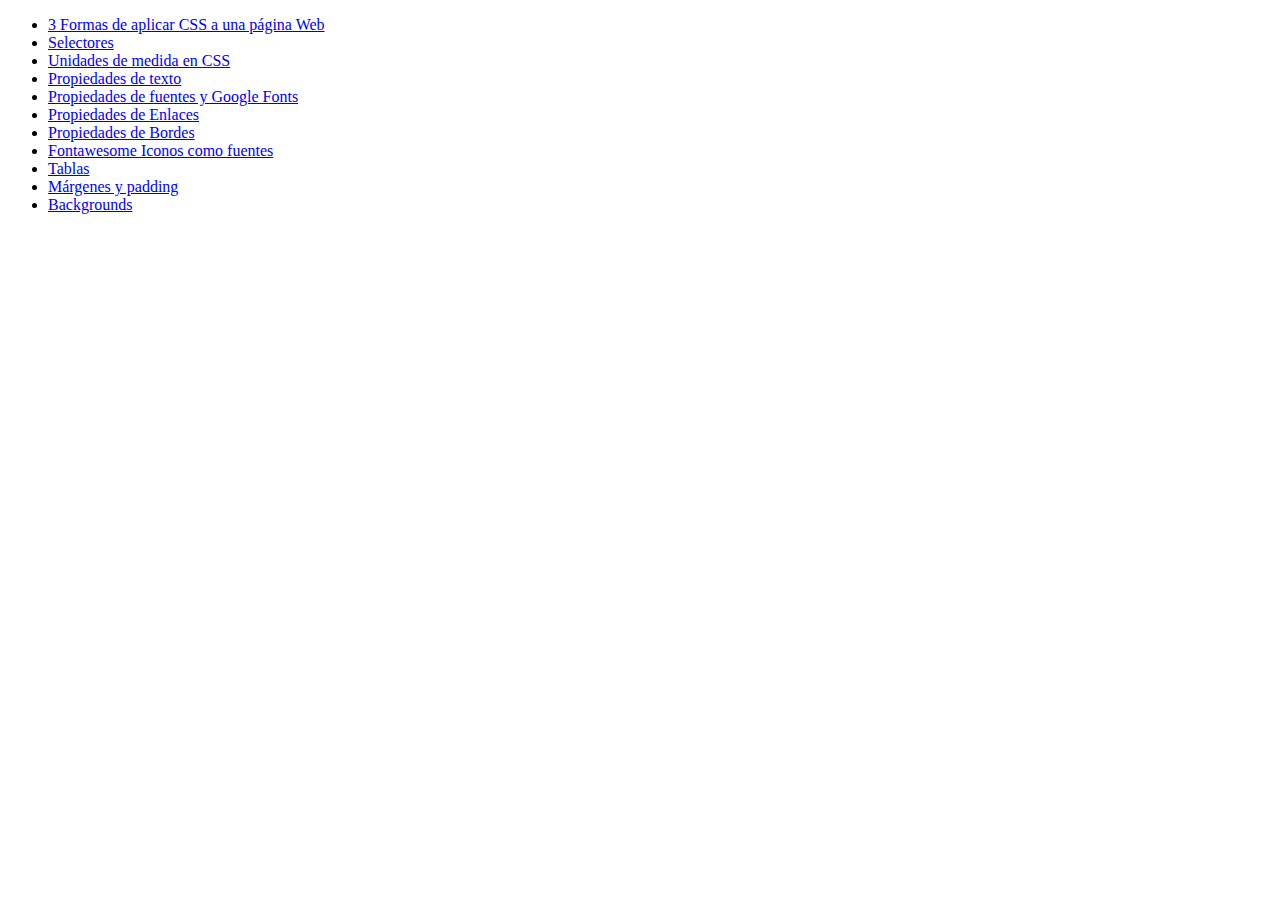
<file: index.html>
<!DOCTYPE html>
<html lang="en">
<head>
    <meta charset="UTF-8">
    <meta name="viewport" content="width=device-width, initial-scale=1.0">
    <title>Tareas-videoturoriales</title>
</head>
<body>
    <ul>
        <li><a href="01 3 Formas de aplicar CSS a una página Web/index.html">3 Formas de aplicar CSS a una página Web</a></li>
        <li><a href="02 Selectores/index.html">Selectores</a></li>
        <li><a href="03 Unidades de medida en CSS/index.html">Unidades de medida en CSS</a></li>
        <li><a href="04 Propiedades de texto/index.html">Propiedades de texto</a></li>
        <li><a href="05 Propiedades de fuentes y Google Fonts/index.html">Propiedades de fuentes y Google Fonts</a></li>
        <li><a href="06 Propiedades de Enlaces/index.html">Propiedades de Enlaces</a></li>
        <li><a href="07 Propiedades de Bordes/index.html">Propiedades de Bordes</a></li>
        <li><a href="08 Fontawesome Iconos como fuentes/index.html">Fontawesome Iconos como fuentes</a></li>
        <li><a href="09 Tablas/index.html">Tablas</a></li>
        <li><a href="10 Márgenes y padding/index.html">Márgenes y padding</a></li>
        <li><a href="11 Backgrounds/index.html">Backgrounds</a></li>
    </ul>
</body>
</html>
</file>
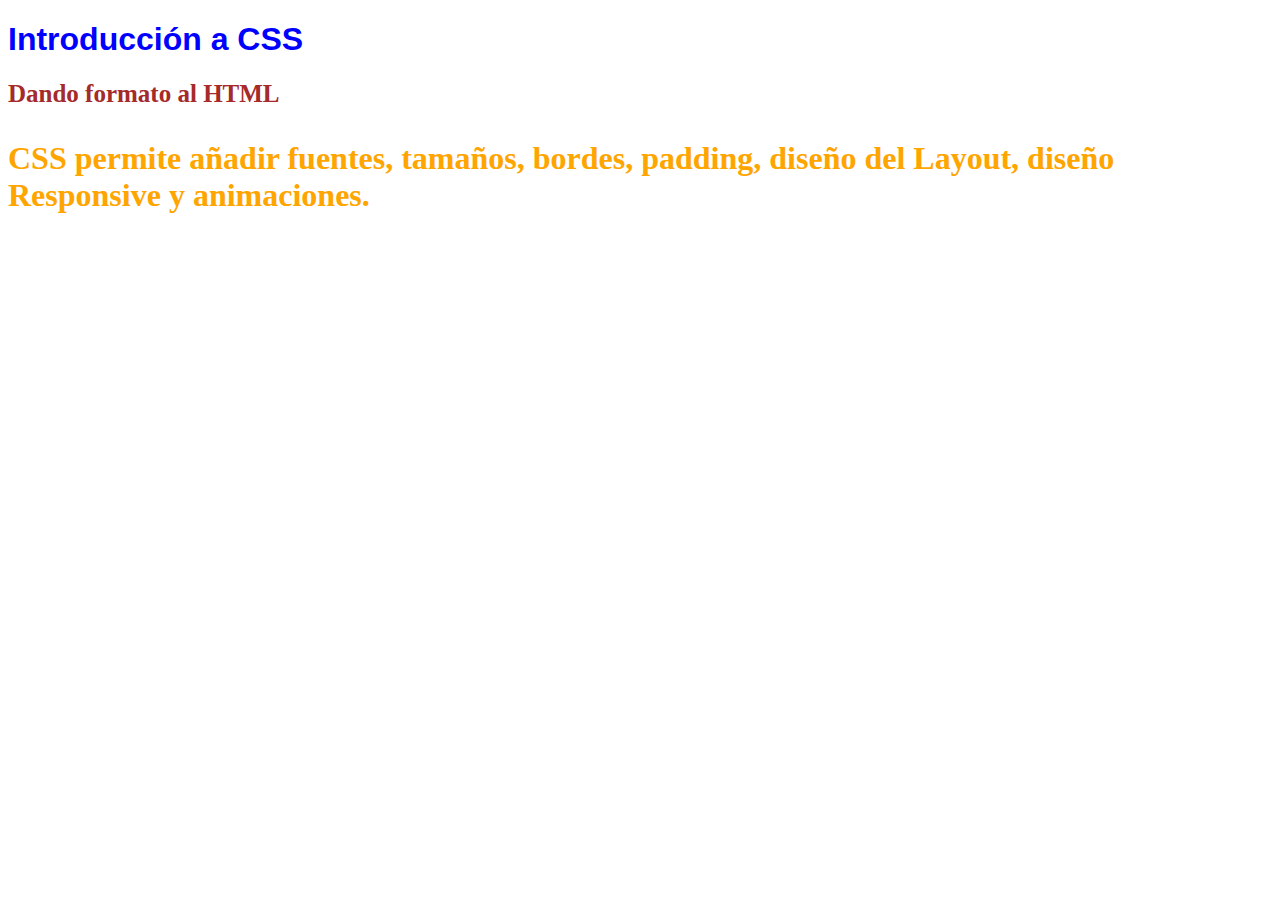
<file: 01 3 Formas de aplicar CSS a una página Web/index.html>
<!DOCTYPE html>
<html lang="en">
<head>
    <meta charset="UTF-8">
    <meta name="viewport" content="width=device-width, initial-scale=1.0">
    <title>Document</title>
    <style>

    </style>
    <link rel="stylesheet" href="estilos.css">
</head>
<body>
    <h1 style="color: blue; font-family: Arial, Helvetica, sans-serif;">Introducción a CSS</h1>
    <h2>Dando formato al HTML</h2>
    <p>CSS permite añadir fuentes, tamaños, bordes,
        padding, diseño del Layout, diseño Responsive
        y animaciones.
    </p>
</body>
</html>
</file>
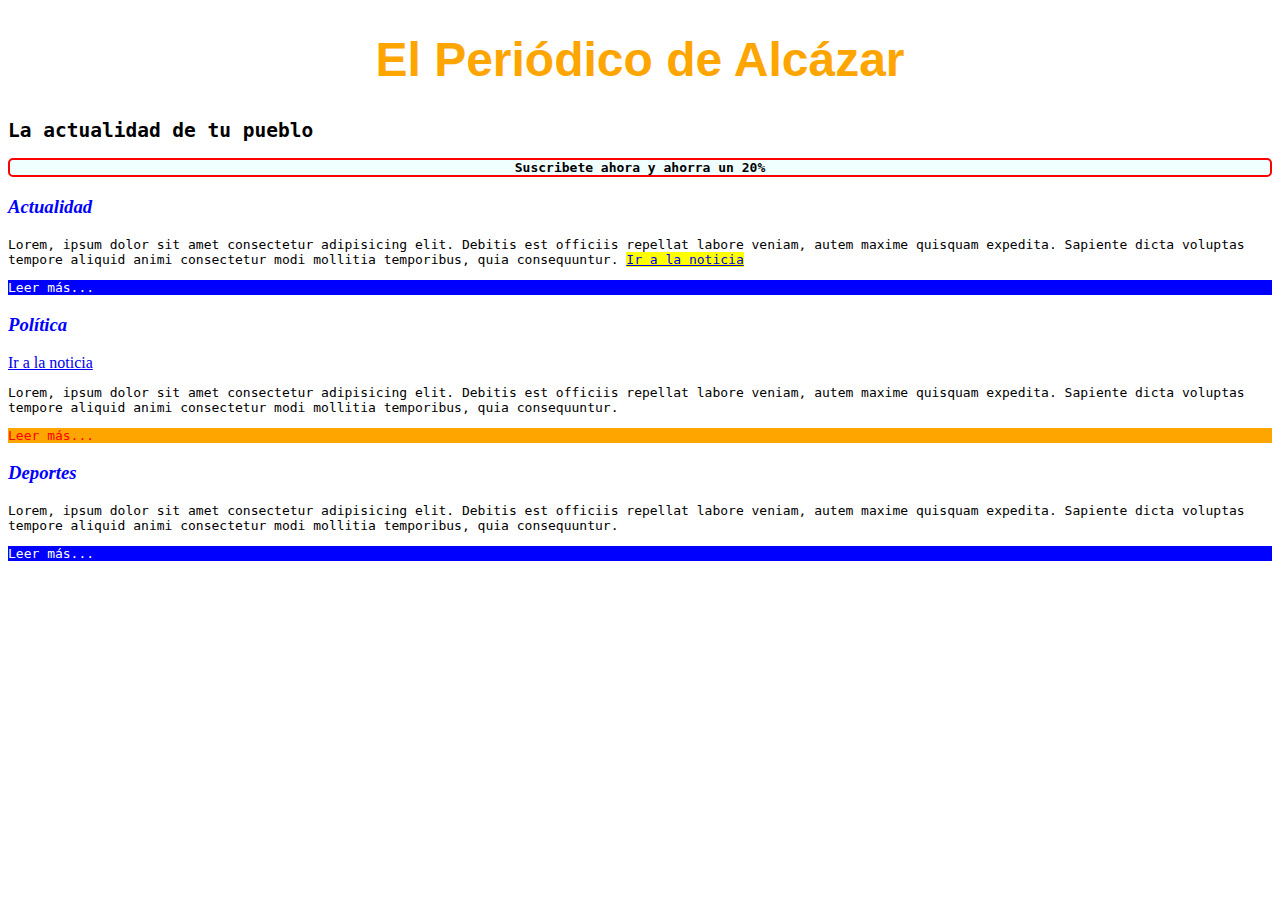
<file: 02 Selectores/index.html>
<!DOCTYPE html>
<html lang="en">
<head>
    <meta charset="UTF-8">
    <meta name="viewport" content="width=device-width, initial-scale=1.0">
    <title>Document</title>
    <style>
        h1 {
            text-align: center;
            font-size: 3em;
            color: orange;
            font-family: Arial, Helvetica, sans-serif;
        }
        h3 {
            color: blue;
            font-style: italic;
        }
        #anuncio {
            border: 2px solid red;
            border-radius: 5px;
            text-align: center;
            background-color: azure;
            font-weight: bold;
        }
        .leemas {
            background-color: blue;
            color: white;
        }
        h2, p {
            font-family: monospace;
        }
        p a {
            background-color: yellow;
        }
        .importante {
            background-color: orange;
            color: red;
        }
    </style>
</head>
<body>
    <h1>El Periódico de Alcázar</h1>
    <h2>La actualidad de tu pueblo</h2>
    <p id="anuncio">Suscribete ahora y ahorra un 20%</p>
    
    <h3>Actualidad</h3>
    <p>Lorem, ipsum dolor sit amet consectetur adipisicing elit.
        Debitis est officiis repellat labore veniam, autem maxime
        quisquam expedita. Sapiente dicta voluptas tempore aliquid
        animi consectetur modi mollitia temporibus, quia consequuntur. <a href="noticia.html">Ir a la noticia</a>
    </p>
        
    <p class="leemas">Leer más...</p>
    
    <h3>Política</h3>
    <a href="/noticia.html">Ir a la noticia</a>
    <p>Lorem, ipsum dolor sit amet consectetur adipisicing elit.
        Debitis est officiis repellat labore veniam, autem maxime
        quisquam expedita. Sapiente dicta voluptas tempore aliquid
        animi consectetur modi mollitia temporibus, quia consequuntur.</p>
    <p class="leemas importante">Leer más...</p>
    
    <h3>Deportes</h3>
    <p>Lorem, ipsum dolor sit amet consectetur adipisicing elit.
        Debitis est officiis repellat labore veniam, autem maxime
        quisquam expedita. Sapiente dicta voluptas tempore aliquid
        animi consectetur modi mollitia temporibus, quia consequuntur.</p>
    <p class="leemas">Leer más...</p> 

</body>
</html>
</file>
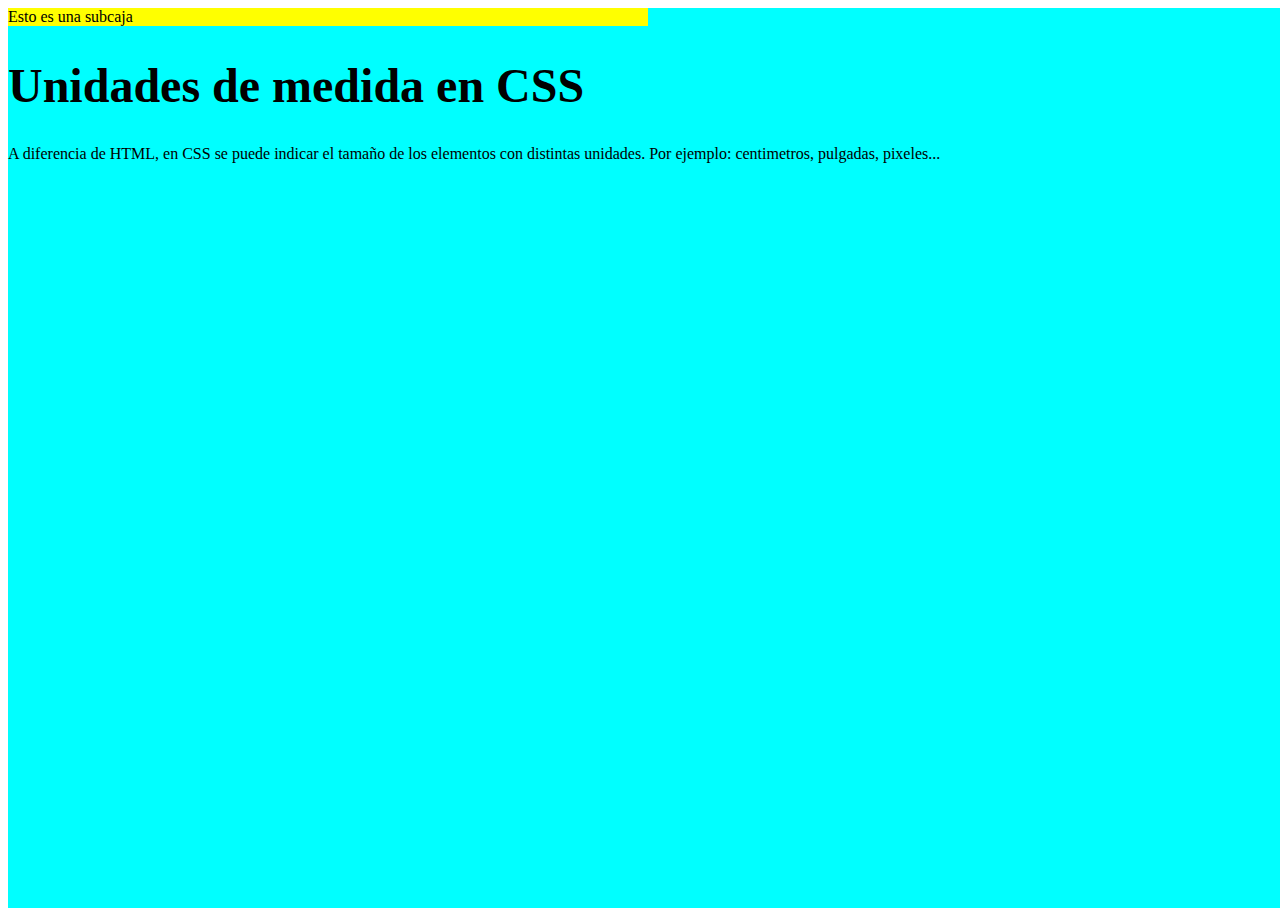
<file: 03 Unidades de medida en CSS/index.html>
<!DOCTYPE html>
<html lang="en">
<head>
    <meta charset="UTF-8">
    <meta name="viewport" content="width=device-width, initial-scale=1.0">
    <title>Document</title>
    <style>
        h1 {
            font-size: 3em;
        }
        #caja {
            width: 100vw;
            height: 100vh;
            background-color: aqua;
        }
        #titulo {
            background-color: yellow;
            width: 50%;
        }
    </style>
</head>
<body>
    <div id="caja">
        <div id="titulo">
            Esto es una subcaja
        </div>
        <h1>Unidades de medida en CSS</h1>
        <p>A diferencia de HTML, en CSS se puede
            indicar el tamaño de los elementos
            con distintas unidades. Por ejemplo: centimetros,
            pulgadas, pixeles...
        </p>
    </div>
</body>
</html>
</file>
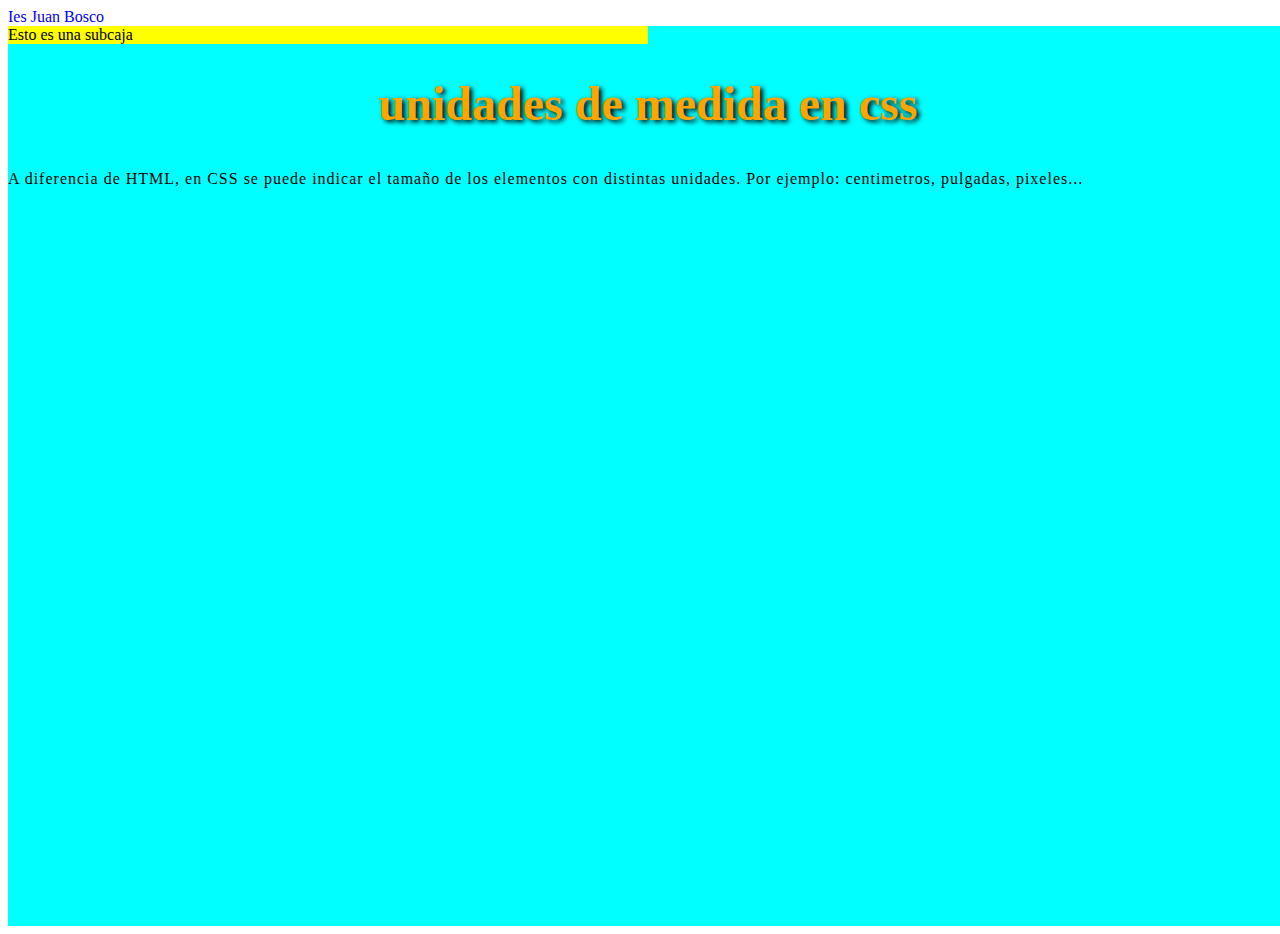
<file: 04 Propiedades de texto/index.html>
<!DOCTYPE html>
<html lang="en">
<head>
    <meta charset="UTF-8">
    <meta name="viewport" content="width=device-width, initial-scale=1.0">
    <title>Document</title>
    <style>
        h1 {
            font-size: 3em;
            color: orange;
            text-shadow: 3px 2px 5px black;
            text-align: center;
            text-transform: lowercase;
        }
        p {
            text-align: justify;
            letter-spacing: 1px;
            line-height: 2;
        }
        #caja {
            width: 100vw;
            height: 100vh;
            background-color: aqua;
        }
        #titulo {
            background-color: yellow;
            width: 50%;
        }
        a {
            text-decoration: none;

        }   
    </style>
</head>
<body>
    <a href="https://www.iesjuanbosco.es/">Ies Juan Bosco</a>
    <div id="caja">
        <div id="titulo">
            Esto es una subcaja
        </div>
        <h1>Unidades de medida en CSS</h1>
        <p>A diferencia de HTML, en CSS se puede
            indicar el tamaño de los elementos
            con distintas unidades. Por ejemplo: centimetros,
            pulgadas, pixeles...
        </p>
    </div>
</body>
</html>
</file>
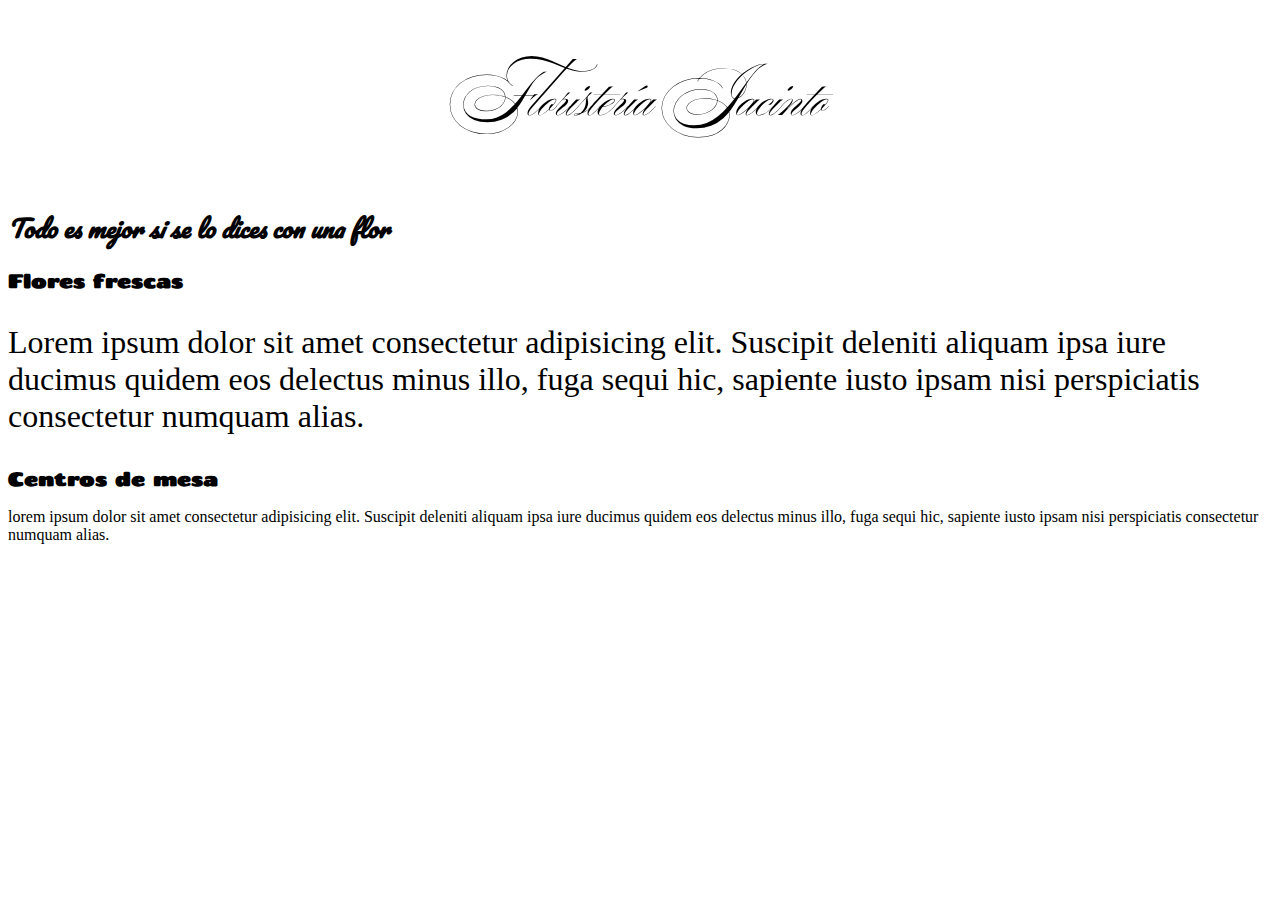
<file: 05 Propiedades de fuentes y Google Fonts/index.html>
<!DOCTYPE html>
<html lang="en">
<head>
    <meta charset="UTF-8">
    <meta name="viewport" content="width=device-width, initial-scale=1.0">
    <title>Document</title>

    <style>
    @import url('https://fonts.googleapis.com/css2?family=Ballet:opsz@16..72&family=Chango&family=Pacifico&display=swap');

        h1 {
            font-family: "Ballet", cursive;
            font-size: 4em;
            text-align: center;
        }
        h2 {
            font-style: italic;
            font-family: "Pacifico", cursive;
        }
        h3 {
            font-family: "Chango", sans-serif;;
        }
        p {
            font-size: 2em; font-weight: lighter;
        }  
    </style>
</head>
<body>
    <h1>Floristería Jacinto</h1>
    <h2>Todo es mejor si se lo dices con una flor</h2>
    <h3>Flores frescas</h3>
    <p>Lorem ipsum dolor sit amet consectetur adipisicing elit. Suscipit deleniti aliquam ipsa iure ducimus quidem eos delectus minus illo, fuga sequi hic, sapiente iusto ipsam nisi perspiciatis consectetur numquam alias.</p>
    <h3>Centros de mesa</h3>
    lorem ipsum dolor sit amet consectetur adipisicing elit. Suscipit deleniti aliquam ipsa iure ducimus quidem eos delectus minus illo, fuga sequi hic, sapiente iusto ipsam nisi perspiciatis consectetur numquam alias.
</body>
</html>
</file>
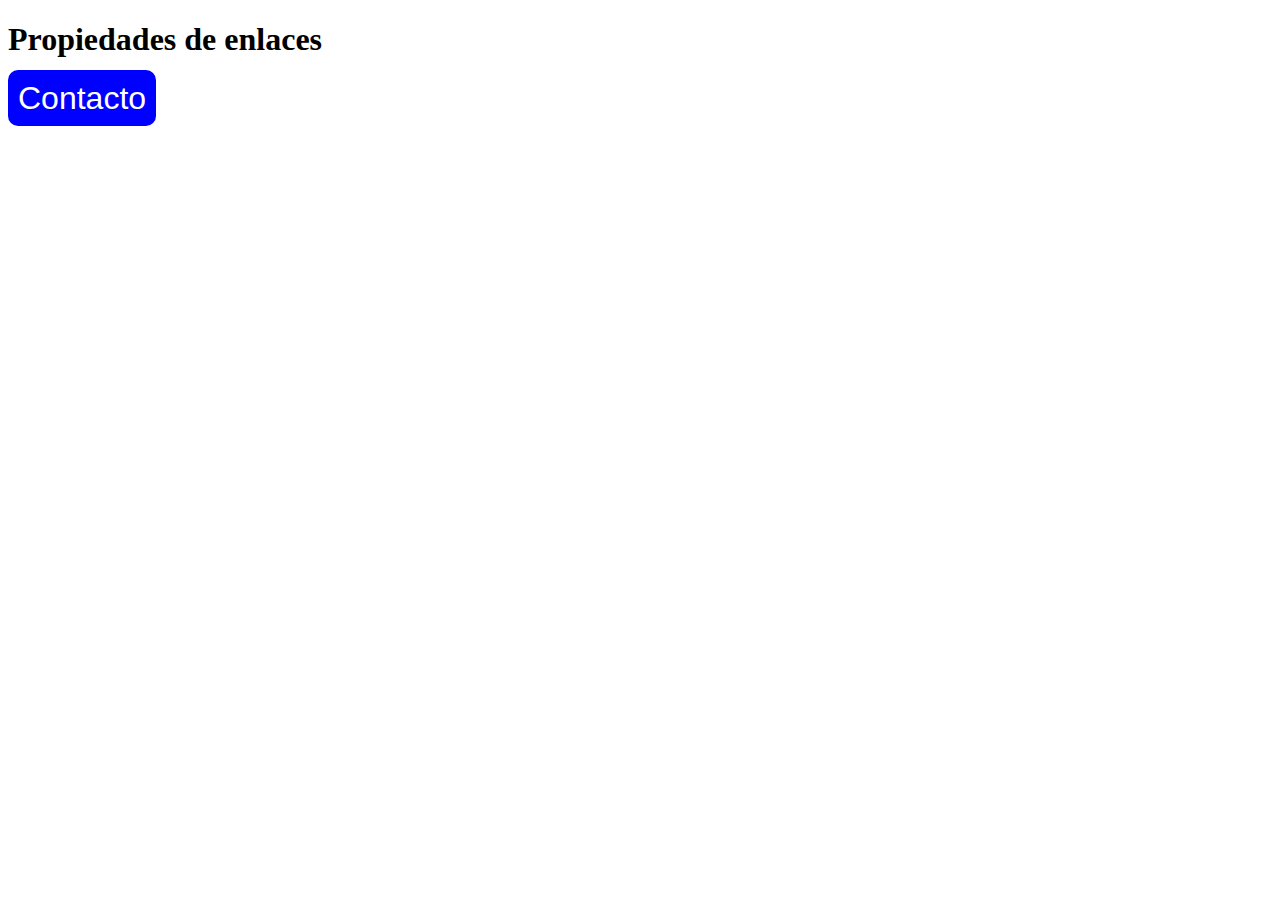
<file: 06 Propiedades de Enlaces/index.html>
<!DOCTYPE html>
<html lang="en">
<head>
    <meta charset="UTF-8">
    <meta name="viewport" content="width=device-width, initial-scale=1.0">
    <title>Estilos en enlaces</title>
    <style>
        a {
            text-decoration: none;
            font-family: Arial, Helvetica, sans-serif;
            font-size: 2em;
            padding: 10px;
            border-radius: 10px;
        }
        a:link {
            background-color: blue;
            color: white;

        }
        a:visited {
            background-color: white;
            color: grey;
        }
        a:hover {
            background-color: chartreuse;
            color: red;
        }
        a:active {
            font-weight: bold;
            color: orange;
            text-shadow: 3px 3px 5px black;
        }
    </style>
</head>
<body>
    <h1>Propiedades de enlaces</h1>
    <a href="https://www.iesjuanbosco.es/">Contacto</a>
</body>
</html>
</file>
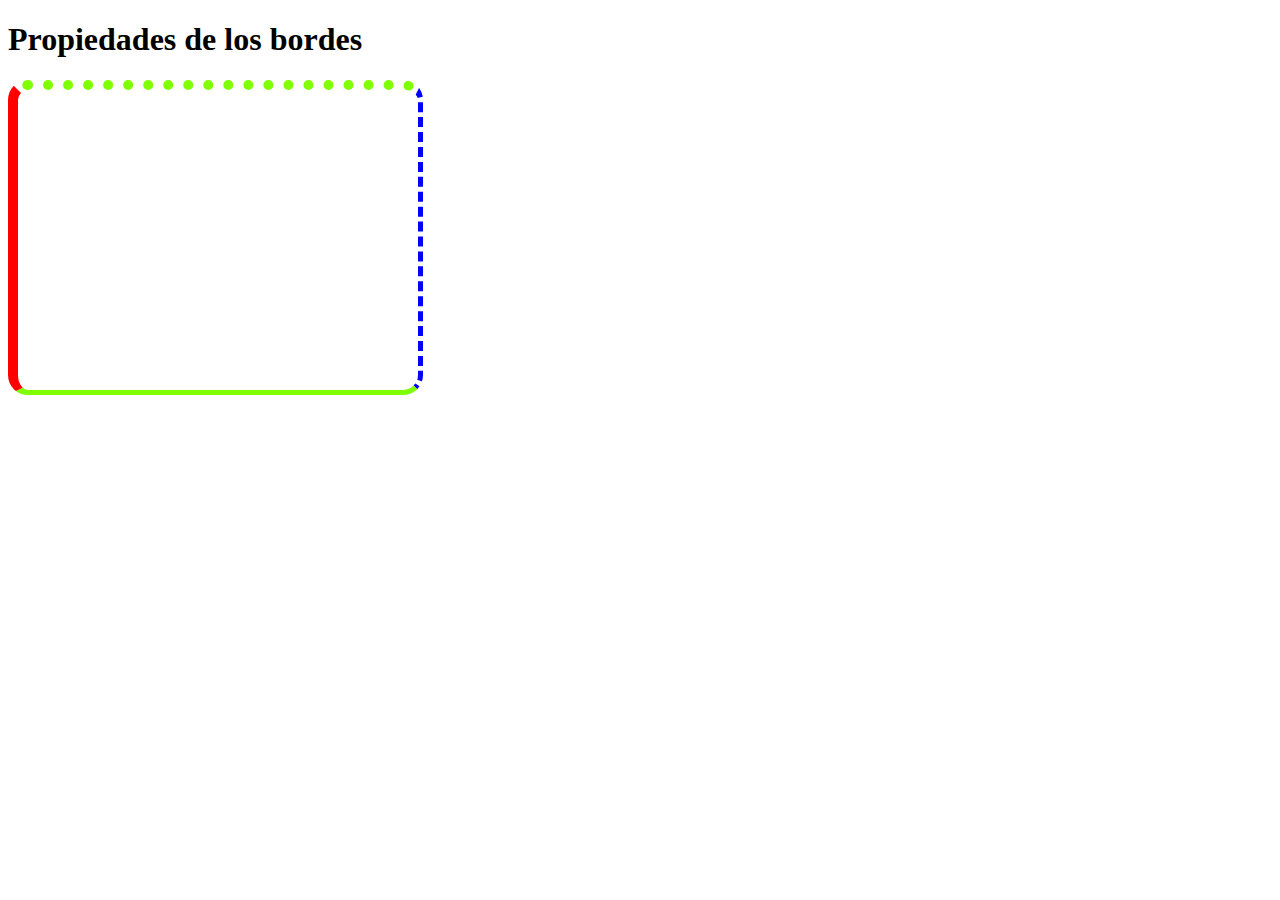
<file: 07 Propiedades de Bordes/index.html>
<!DOCTYPE html>
<html lang="en">
<head>
    <meta charset="UTF-8">
    <meta name="viewport" content="width=device-width, initial-scale=1.0">
    <title>Bordes</title>
    <style>
        #capa {
            width: 400px;
            height: 300px;
            border: 10px solid chartreuse;
            border-radius: 20px;
            border-top-style: dotted;
            border-left-color: red;
            border-bottom-width: 5px;
            border-right: 5px dashed blue;
        }
    </style>
</head>
<body>
    <h1>Propiedades de los bordes</h1>
    <div id="capa"></div>
</body>
</html>
</file>
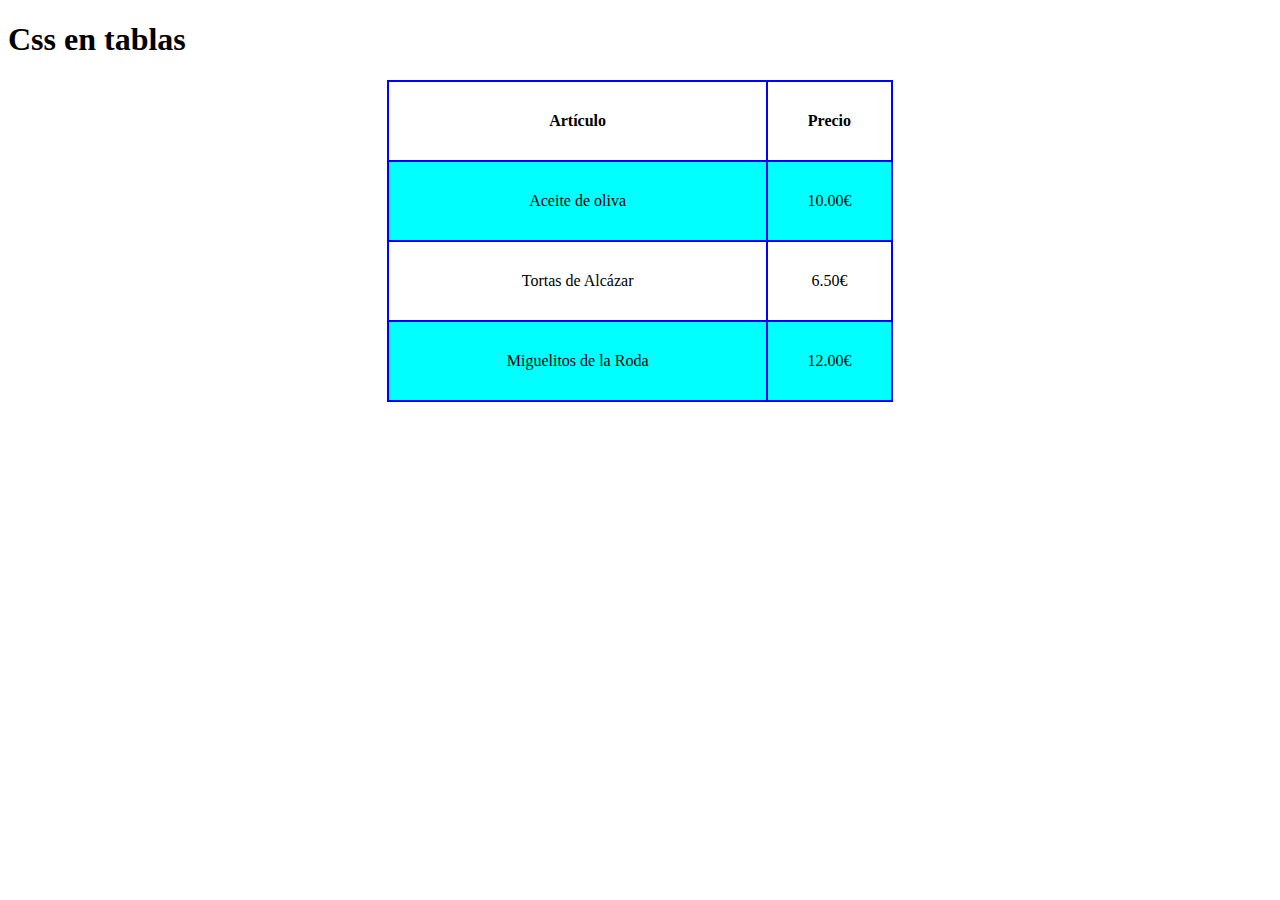
<file: 09 Tablas/index.html>
<!DOCTYPE html>
<html lang="en">
<head>
    <meta charset="UTF-8">
    <meta name="viewport" content="width=device-width, initial-scale=1.0">
    <title>Css en tablas</title>
    <style>
        table, td, th {
            border: 2px solid blue;
            border-collapse: collapse;
        }
        table {
            width: 40%;
            margin: auto;
        }
        tr{
            height: 80px;
        }
        td {
            vertical-align: center;
            text-align: center;
        }
        tr:hover {
            background-color: grey;
        }
        tr:nth-child(even) {
            background-color: aqua;
        }

    </style>
</head>
<body>
    <h1>Css en tablas</h1>
    <table>
        <tr>
            <th>Artículo</th>
            <th>Precio</th>
        </tr>
        <tr>
            <td>Aceite de oliva</td>
            <td>10.00€</td>
        </tr>
        <tr>
            <td>Tortas de Alcázar</td>
            <td>6.50€</td>
        </tr>
        <tr>
            <td>Miguelitos de la Roda</td>
            <td>12.00€</td>
        </tr>
    </table>
</body>
</html>
</file>
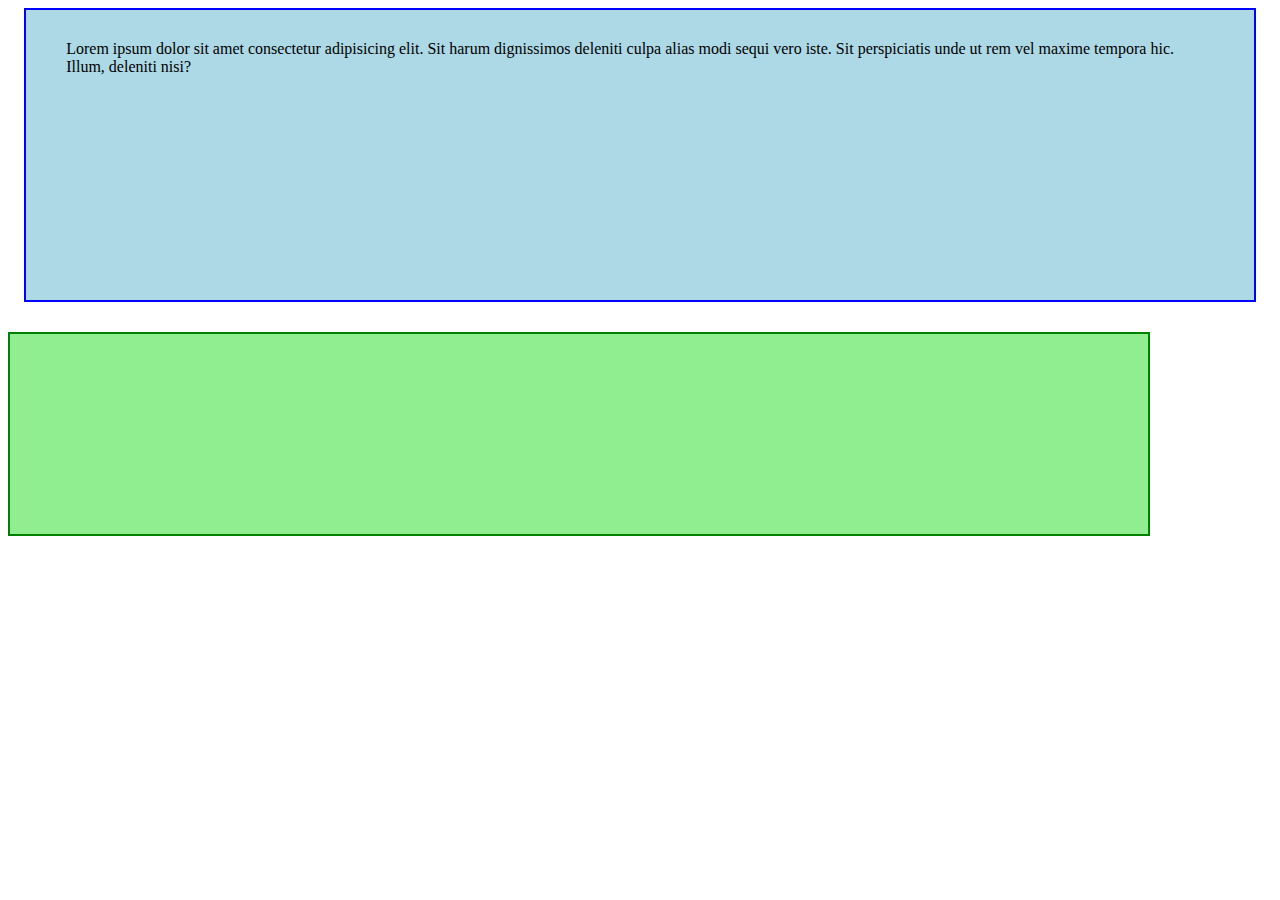
<file: 10 Márgenes y padding/index.html>
<!DOCTYPE html>
<html lang="en">
<head>
    <meta charset="UTF-8">
    <meta name="viewport" content="width=device-width, initial-scale=1.0">
    <title>Document</title>
    <style>
        #caja1 {
            background-color: lightblue;
            border: 2px solid blue;
            width: 90%;
            height: 200px;
            margin: auto;
            padding: 30px 50px 60px 40px;
        }

        #caja2 {
            background-color: lightgreen;
            border: 2px solid green;
            width: 90%;
            height: 200px;
            margin-top: 30px;
        }
    </style>
</head>
<body>
    <div id="caja1">
        Lorem ipsum dolor sit amet consectetur adipisicing elit. Sit harum dignissimos deleniti culpa alias modi sequi vero iste. Sit perspiciatis unde ut rem vel maxime tempora hic. Illum, deleniti nisi?
    </div>
    <div id="caja2">

    </div>
</body>
</html>
</file>
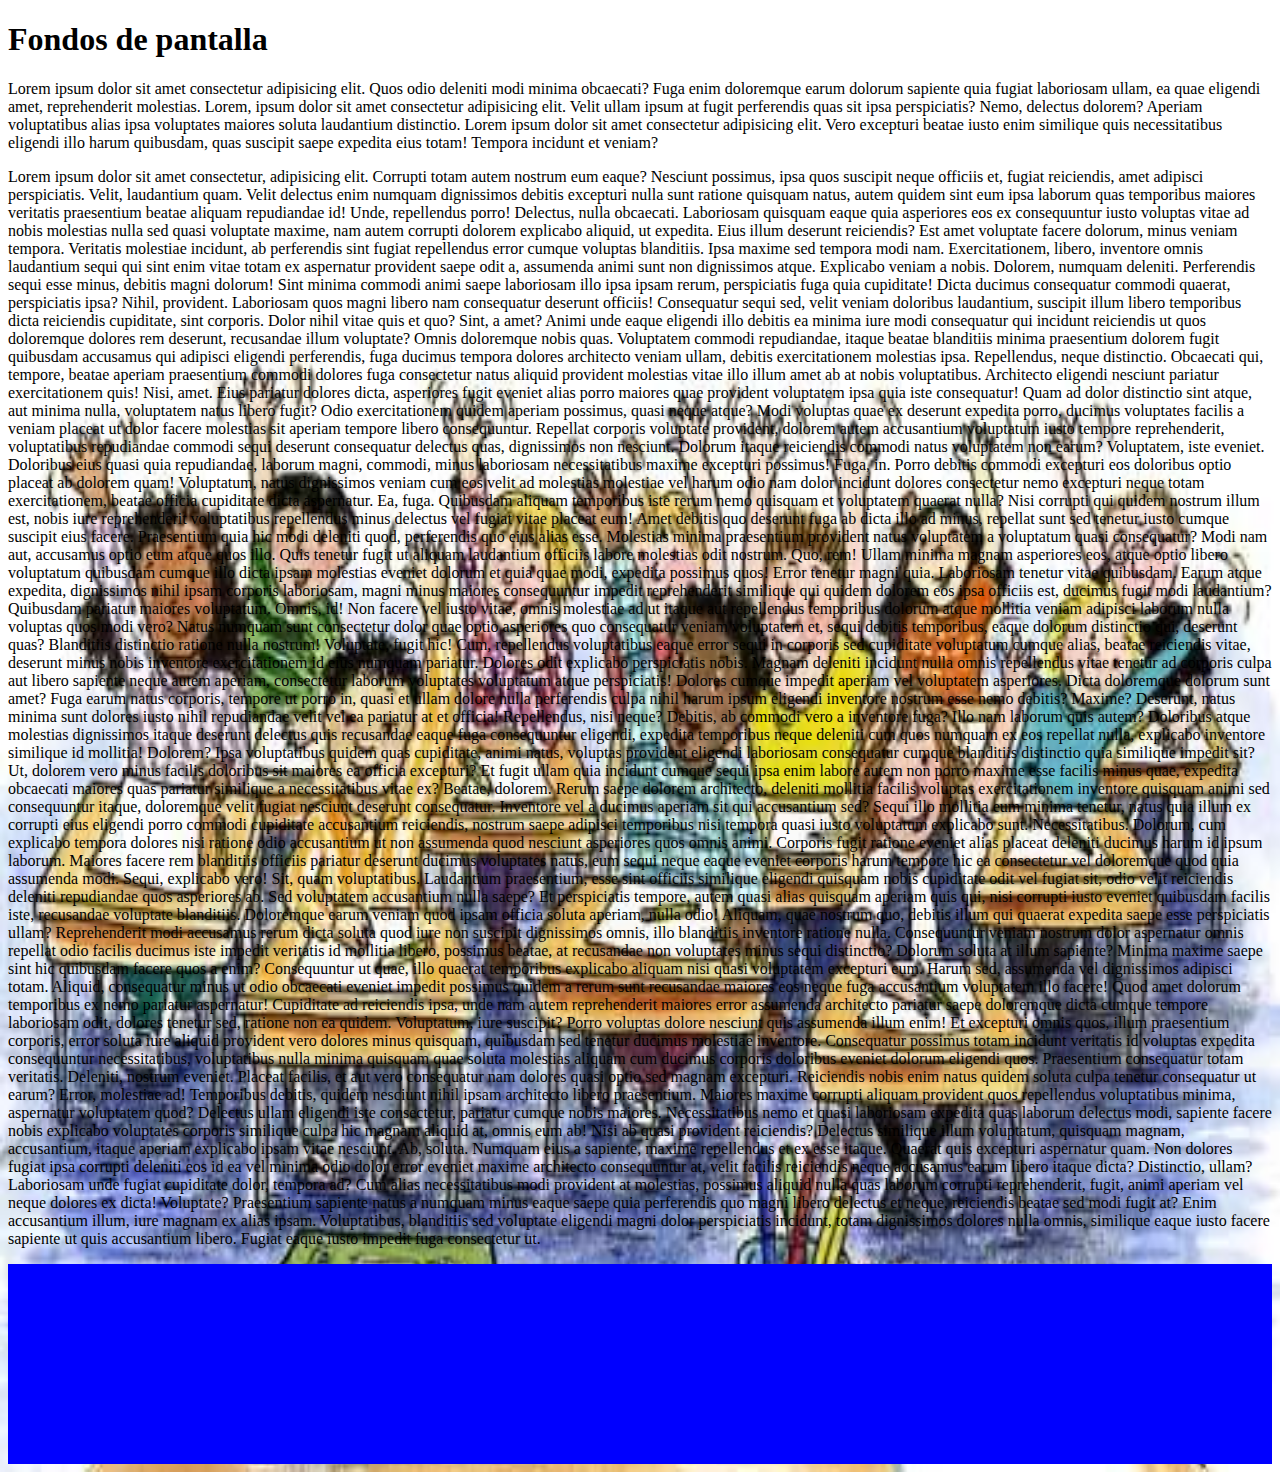
<file: 11 Backgrounds/index.html>
<!DOCTYPE html>
<html lang="en">
<head>
    <meta charset="UTF-8">
    <meta name="viewport" content="width=device-width, initial-scale=1.0">
    <title>Document</title>
    <style>
        body {
            background-image: url("El-Paraiso.jpg");
            background-repeat: no-repeat;
            background-position: center bottom;
            background-attachment: scroll;
            background-size: 100% 100%;
        }
        #caja {
            height: 200px;
            background-color: blue;
        }
    </style>
</head>
<body>
    <h1>Fondos de pantalla</h1>
    <p>Lorem ipsum dolor sit amet consectetur adipisicing elit. Quos odio deleniti modi minima obcaecati? Fuga enim doloremque earum dolorum sapiente quia fugiat laboriosam ullam, ea quae eligendi amet, reprehenderit molestias. Lorem, ipsum dolor sit amet consectetur adipisicing elit. Velit ullam ipsum at fugit perferendis quas sit ipsa perspiciatis? Nemo, delectus dolorem? Aperiam voluptatibus alias ipsa voluptates maiores soluta laudantium distinctio. Lorem ipsum dolor sit amet consectetur adipisicing elit. Vero excepturi beatae iusto enim similique quis necessitatibus eligendi illo harum quibusdam, quas suscipit saepe expedita eius totam! Tempora incidunt et veniam?</p>
    <p>Lorem ipsum dolor sit amet consectetur, adipisicing elit. Corrupti totam autem nostrum eum eaque? Nesciunt possimus, ipsa quos suscipit neque officiis et, fugiat reiciendis, amet adipisci perspiciatis. Velit, laudantium quam.
    Velit delectus enim numquam dignissimos debitis excepturi nulla sunt ratione quisquam natus, autem quidem sint eum ipsa laborum quas temporibus maiores veritatis praesentium beatae aliquam repudiandae id! Unde, repellendus porro!
    Delectus, nulla obcaecati. Laboriosam quisquam eaque quia asperiores eos ex consequuntur iusto voluptas vitae ad nobis molestias nulla sed quasi voluptate maxime, nam autem corrupti dolorem explicabo aliquid, ut expedita.
    Eius illum deserunt reiciendis? Est amet voluptate facere dolorum, minus veniam tempora. Veritatis molestiae incidunt, ab perferendis sint fugiat repellendus error cumque voluptas blanditiis. Ipsa maxime sed tempora modi nam.
    Exercitationem, libero, inventore omnis laudantium sequi qui sint enim vitae totam ex aspernatur provident saepe odit a, assumenda animi sunt non dignissimos atque. Explicabo veniam a nobis. Dolorem, numquam deleniti.
    Perferendis sequi esse minus, debitis magni dolorum! Sint minima commodi animi saepe laboriosam illo ipsa ipsam rerum, perspiciatis fuga quia cupiditate! Dicta ducimus consequatur commodi quaerat, perspiciatis ipsa? Nihil, provident.
    Laboriosam quos magni libero nam consequatur deserunt officiis! Consequatur sequi sed, velit veniam doloribus laudantium, suscipit illum libero temporibus dicta reiciendis cupiditate, sint corporis. Dolor nihil vitae quis et quo?
    Sint, a amet? Animi unde eaque eligendi illo debitis ea minima iure modi consequatur qui incidunt reiciendis ut quos doloremque dolores rem deserunt, recusandae illum voluptate? Omnis doloremque nobis quas.
    Voluptatem commodi repudiandae, itaque beatae blanditiis minima praesentium dolorem fugit quibusdam accusamus qui adipisci eligendi perferendis, fuga ducimus tempora dolores architecto veniam ullam, debitis exercitationem molestias ipsa. Repellendus, neque distinctio.
    Obcaecati qui, tempore, beatae aperiam praesentium commodi dolores fuga consectetur natus aliquid provident molestias vitae illo illum amet ab at nobis voluptatibus. Architecto eligendi nesciunt pariatur exercitationem quis! Nisi, amet.
    Eius pariatur dolores dicta, asperiores fugit eveniet alias porro maiores quae provident voluptatem ipsa quia iste consequatur! Quam ad dolor distinctio sint atque, aut minima nulla, voluptatem natus libero fugit?
    Odio exercitationem quidem aperiam possimus, quasi neque atque? Modi voluptas quae ex deserunt expedita porro, ducimus voluptates facilis a veniam placeat ut dolor facere molestias sit aperiam tempore libero consequuntur.
    Repellat corporis voluptate provident, dolorem autem accusantium voluptatum iusto tempore reprehenderit, voluptatibus repudiandae commodi sequi deserunt consequatur delectus quas, dignissimos non nesciunt. Dolorum itaque reiciendis commodi natus voluptatem non earum?
    Voluptatem, iste eveniet. Doloribus eius quasi quia repudiandae, laborum magni, commodi, minus laboriosam necessitatibus maxime excepturi possimus! Fuga, in. Porro debitis commodi excepturi eos doloribus optio placeat ab dolorem quam!
    Voluptatum, natus dignissimos veniam cum eos velit ad molestias molestiae vel harum odio nam dolor incidunt dolores consectetur nemo excepturi neque totam exercitationem, beatae officia cupiditate dicta aspernatur. Ea, fuga.
    Quibusdam aliquam temporibus iste rerum nemo quisquam et voluptatem quaerat nulla? Nisi corrupti qui quidem nostrum illum est, nobis iure reprehenderit voluptatibus repellendus minus delectus vel fugiat vitae placeat eum!
    Amet debitis quo deserunt fuga ab dicta illo ad minus, repellat sunt sed tenetur iusto cumque suscipit eius facere. Praesentium quia hic modi deleniti quod, perferendis quo eius alias esse.
    Molestias minima praesentium provident natus voluptatem a voluptatum quasi consequatur? Modi nam aut, accusamus optio eum atque quos illo. Quis tenetur fugit ut aliquam laudantium officiis labore molestias odit nostrum.
    Quo, rem! Ullam minima magnam asperiores eos, atque optio libero voluptatum quibusdam cumque illo dicta ipsam molestias eveniet dolorum et quia quae modi, expedita possimus quos! Error tenetur magni quia.
    Laboriosam tenetur vitae quibusdam. Earum atque expedita, dignissimos nihil ipsam corporis laboriosam, magni minus maiores consequuntur impedit reprehenderit similique qui quidem dolorem eos ipsa officiis est, ducimus fugit modi laudantium?
    Quibusdam pariatur maiores voluptatum. Omnis, id! Non facere vel iusto vitae, omnis molestiae ad ut itaque aut repellendus temporibus dolorum atque mollitia veniam adipisci laborum nulla voluptas quos modi vero?
    Natus numquam sunt consectetur dolor quae optio asperiores quo consequatur veniam voluptatem et, sequi debitis temporibus, eaque dolorum distinctio qui, deserunt quas? Blanditiis distinctio ratione nulla nostrum! Voluptate, fugit hic!
    Cum, repellendus voluptatibus eaque error sequi in corporis sed cupiditate voluptatum cumque alias, beatae reiciendis vitae, deserunt minus nobis inventore exercitationem id eius numquam pariatur. Dolores odit explicabo perspiciatis nobis.
    Magnam deleniti incidunt nulla omnis repellendus vitae tenetur ad corporis culpa aut libero sapiente neque autem aperiam, consectetur laborum voluptates voluptatum atque perspiciatis! Dolores cumque impedit aperiam vel voluptatem asperiores.
    Dicta doloremque dolorum sunt amet? Fuga earum natus corporis, tempore ut porro in, quasi et ullam dolore nulla perferendis culpa nihil harum ipsum eligendi inventore nostrum esse nemo debitis? Maxime?
    Deserunt, natus minima sunt dolores iusto nihil repudiandae velit vel ea pariatur at et officia! Repellendus, nisi neque? Debitis, ab commodi vero a inventore fuga? Illo nam laborum quis autem?
    Doloribus atque molestias dignissimos itaque deserunt delectus quis recusandae eaque fuga consequuntur eligendi, expedita temporibus neque deleniti cum quos numquam ex eos repellat nulla, explicabo inventore similique id mollitia! Dolorem?
    Ipsa voluptatibus quidem quas cupiditate, animi natus, voluptas provident eligendi laboriosam consequatur cumque blanditiis distinctio quia similique impedit sit? Ut, dolorem vero minus facilis doloribus sit maiores ea officia excepturi?
    Et fugit ullam quia incidunt cumque sequi ipsa enim labore autem non porro maxime esse facilis minus quae, expedita obcaecati maiores quas pariatur similique a necessitatibus vitae ex? Beatae, dolorem.
    Rerum saepe dolorem architecto, deleniti mollitia facilis voluptas exercitationem inventore quisquam animi sed consequuntur itaque, doloremque velit fugiat nesciunt deserunt consequatur. Inventore vel a ducimus aperiam sit qui accusantium sed?
    Sequi illo mollitia eum minima tenetur, natus quia illum ex corrupti eius eligendi porro commodi cupiditate accusantium reiciendis, nostrum saepe adipisci temporibus nisi tempora quasi iusto voluptatum explicabo sunt. Necessitatibus.
    Dolorum, cum explicabo tempora dolores nisi ratione odio accusantium ut non assumenda quod nesciunt asperiores quos omnis animi. Corporis fugit ratione eveniet alias placeat deleniti ducimus harum id ipsum laborum.
    Maiores facere rem blanditiis officiis pariatur deserunt ducimus voluptates natus, eum sequi neque eaque eveniet corporis harum tempore hic ea consectetur vel doloremque quod quia assumenda modi. Sequi, explicabo vero!
    Sit, quam voluptatibus. Laudantium praesentium, esse sint officiis similique eligendi quisquam nobis cupiditate odit vel fugiat sit, odio velit reiciendis deleniti repudiandae quos asperiores ab. Sed voluptatem accusantium nulla saepe?
    Et perspiciatis tempore, autem quasi alias quisquam aperiam quis qui, nisi corrupti iusto eveniet quibusdam facilis iste, recusandae voluptate blanditiis. Doloremque earum veniam quod ipsam officia soluta aperiam, nulla odio!
    Aliquam, quae nostrum quo, debitis illum qui quaerat expedita saepe esse perspiciatis ullam? Reprehenderit modi accusamus rerum dicta soluta quod iure non suscipit dignissimos omnis, illo blanditiis inventore ratione nulla.
    Consequuntur veniam nostrum dolor aspernatur omnis repellat odio facilis ducimus iste impedit veritatis id mollitia libero, possimus beatae, at recusandae non voluptates minus sequi distinctio? Dolorum soluta at illum sapiente?
    Minima maxime saepe sint hic quibusdam facere quos a enim? Consequuntur ut quae, illo quaerat temporibus explicabo aliquam nisi quasi voluptatem excepturi eum. Harum sed, assumenda vel dignissimos adipisci totam.
    Aliquid, consequatur minus ut odio obcaecati eveniet impedit possimus quidem a rerum sunt recusandae maiores eos neque fuga accusantium voluptatem illo facere! Quod amet dolorum temporibus ex nemo pariatur aspernatur!
    Cupiditate ad reiciendis ipsa, unde nam autem reprehenderit maiores error assumenda architecto pariatur saepe doloremque dicta cumque tempore laboriosam odit, dolores tenetur sed, ratione non ea quidem. Voluptatum, iure suscipit?
    Porro voluptas dolore nesciunt quis assumenda illum enim! Et excepturi omnis quos, illum praesentium corporis, error soluta iure aliquid provident vero dolores minus quisquam, quibusdam sed tenetur ducimus molestiae inventore.
    Consequatur possimus totam incidunt veritatis id voluptas expedita consequuntur necessitatibus, voluptatibus nulla minima quisquam quae soluta molestias aliquam cum ducimus corporis doloribus eveniet dolorum eligendi quos. Praesentium consequatur totam veritatis.
    Deleniti, nostrum eveniet. Placeat facilis, et aut vero consequatur nam dolores quasi optio sed magnam excepturi. Reiciendis nobis enim natus quidem soluta culpa tenetur consequatur ut earum? Error, molestiae ad!
    Temporibus debitis, quidem nesciunt nihil ipsam architecto libero praesentium. Maiores maxime corrupti aliquam provident quos repellendus voluptatibus minima, aspernatur voluptatem quod? Delectus ullam eligendi iste consectetur, pariatur cumque nobis maiores.
    Necessitatibus nemo et quasi laboriosam expedita quas laborum delectus modi, sapiente facere nobis explicabo voluptates corporis similique culpa hic magnam aliquid at, omnis eum ab! Nisi ab quasi provident reiciendis?
    Delectus similique illum voluptatum, quisquam magnam, accusantium, itaque aperiam explicabo ipsam vitae nesciunt. Ab, soluta. Numquam eius a sapiente, maxime repellendus et ex esse itaque. Quaerat quis excepturi aspernatur quam.
    Non dolores fugiat ipsa corrupti deleniti eos id ea vel minima odio dolor error eveniet maxime architecto consequuntur at, velit facilis reiciendis neque accusamus earum libero itaque dicta? Distinctio, ullam?
    Laboriosam unde fugiat cupiditate dolor, tempora ad? Cum alias necessitatibus modi provident at molestias, possimus aliquid nulla quas laborum corrupti reprehenderit, fugit, animi aperiam vel neque dolores ex dicta! Voluptate?
    Praesentium sapiente natus a numquam minus eaque saepe quia perferendis quo magni libero delectus et neque, reiciendis beatae sed modi fugit at? Enim accusantium illum, iure magnam ex alias ipsam.
    Voluptatibus, blanditiis sed voluptate eligendi magni dolor perspiciatis incidunt, totam dignissimos dolores nulla omnis, similique eaque iusto facere sapiente ut quis accusantium libero. Fugiat eaque iusto impedit fuga consectetur ut.</p>
    <div id="caja"></div>
</body>
</html>
</file>
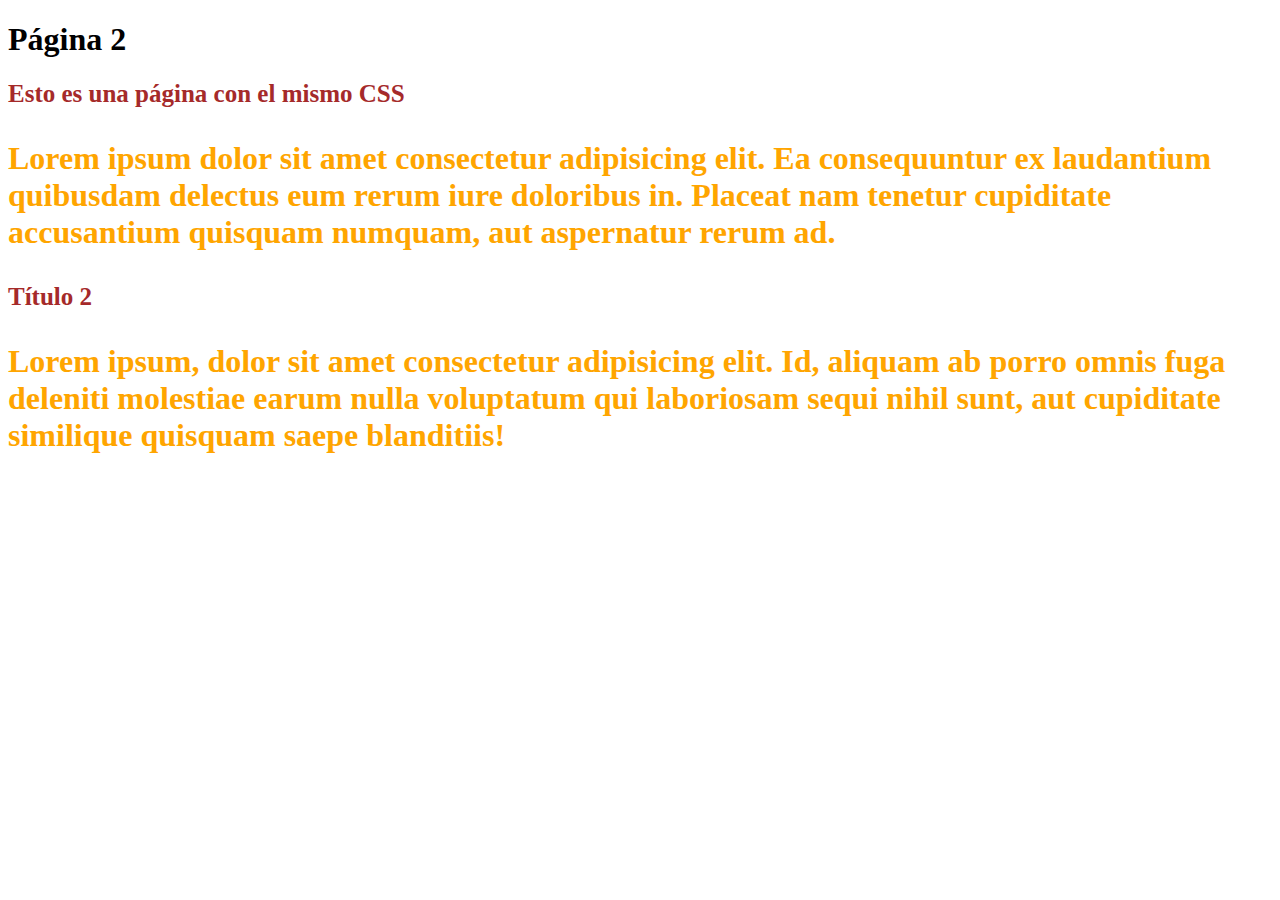
<file: 01 3 Formas de aplicar CSS a una página Web/index2.html>
<!DOCTYPE html>
<html lang="en">
<head>
    <meta charset="UTF-8">
    <meta name="viewport" content="width=device-width, initial-scale=1.0">
    <title>Document</title>
    <link rel="stylesheet" href="estilos.css">
</head>
<body>
    <h1>Página 2</h1>
    <h2>Esto es una página con el mismo CSS</h2>
    <p>Lorem ipsum dolor sit amet consectetur adipisicing elit. Ea consequuntur ex laudantium quibusdam delectus eum rerum iure doloribus in. Placeat nam tenetur cupiditate accusantium quisquam numquam, aut aspernatur rerum ad.</p>
    <h2>Título 2</h2>
    <p>Lorem ipsum, dolor sit amet consectetur adipisicing elit. Id, aliquam ab porro omnis fuga deleniti molestiae earum nulla voluptatum qui laboriosam sequi nihil sunt, aut cupiditate similique quisquam saepe blanditiis!</p>
</body>
</html>
</file>
<file: 01 3 Formas de aplicar CSS a una página Web/estilos.css>
h2 {
    color:brown;
    font-size: 25px;
}
p {
    color: orange;
    font-weight: bold;
    font-size: 2em;
}
</file>
